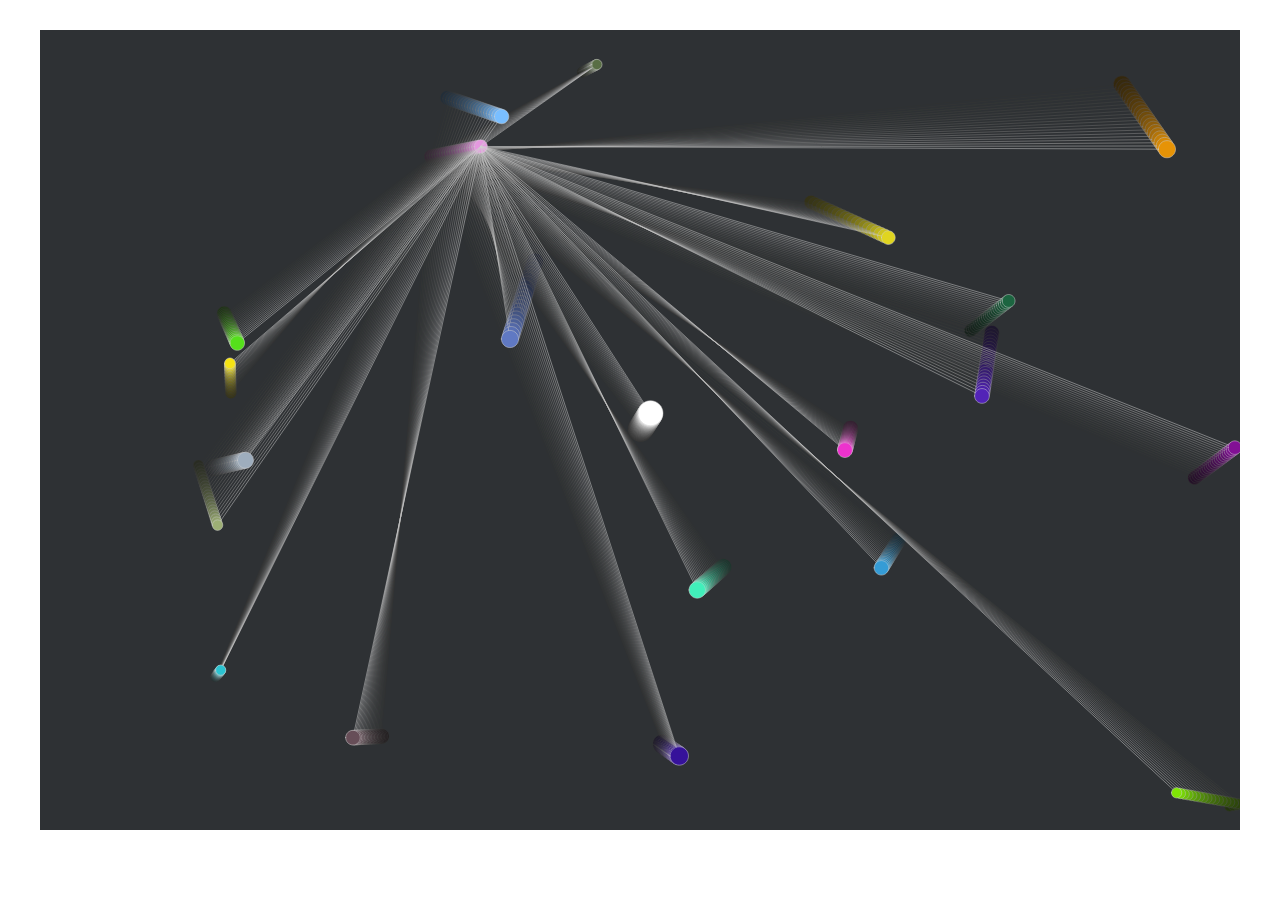
<file: ArtOne227/index.html>
<!DOCTYPE html>
<html>
  <head>
    <meta charset="UTF-8">
    <title>Template</title>
    <script src="libraries/p5.js" type="text/javascript"></script>
    <script src="libraries/p5.dom.js" type="text/javascript"></script>
    <script src="libraries/p5.sound.js" type="text/javascript"></script>
    <script src="sketch.js" type="text/javascript"></script>
    <script src="ball.js" type="text/javascript"></script>
    <style> body {padding: 0; margin: 0;} canvas {vertical-align: top;} </style>
  </head>


  <body>
  </body>
</html>
</file>
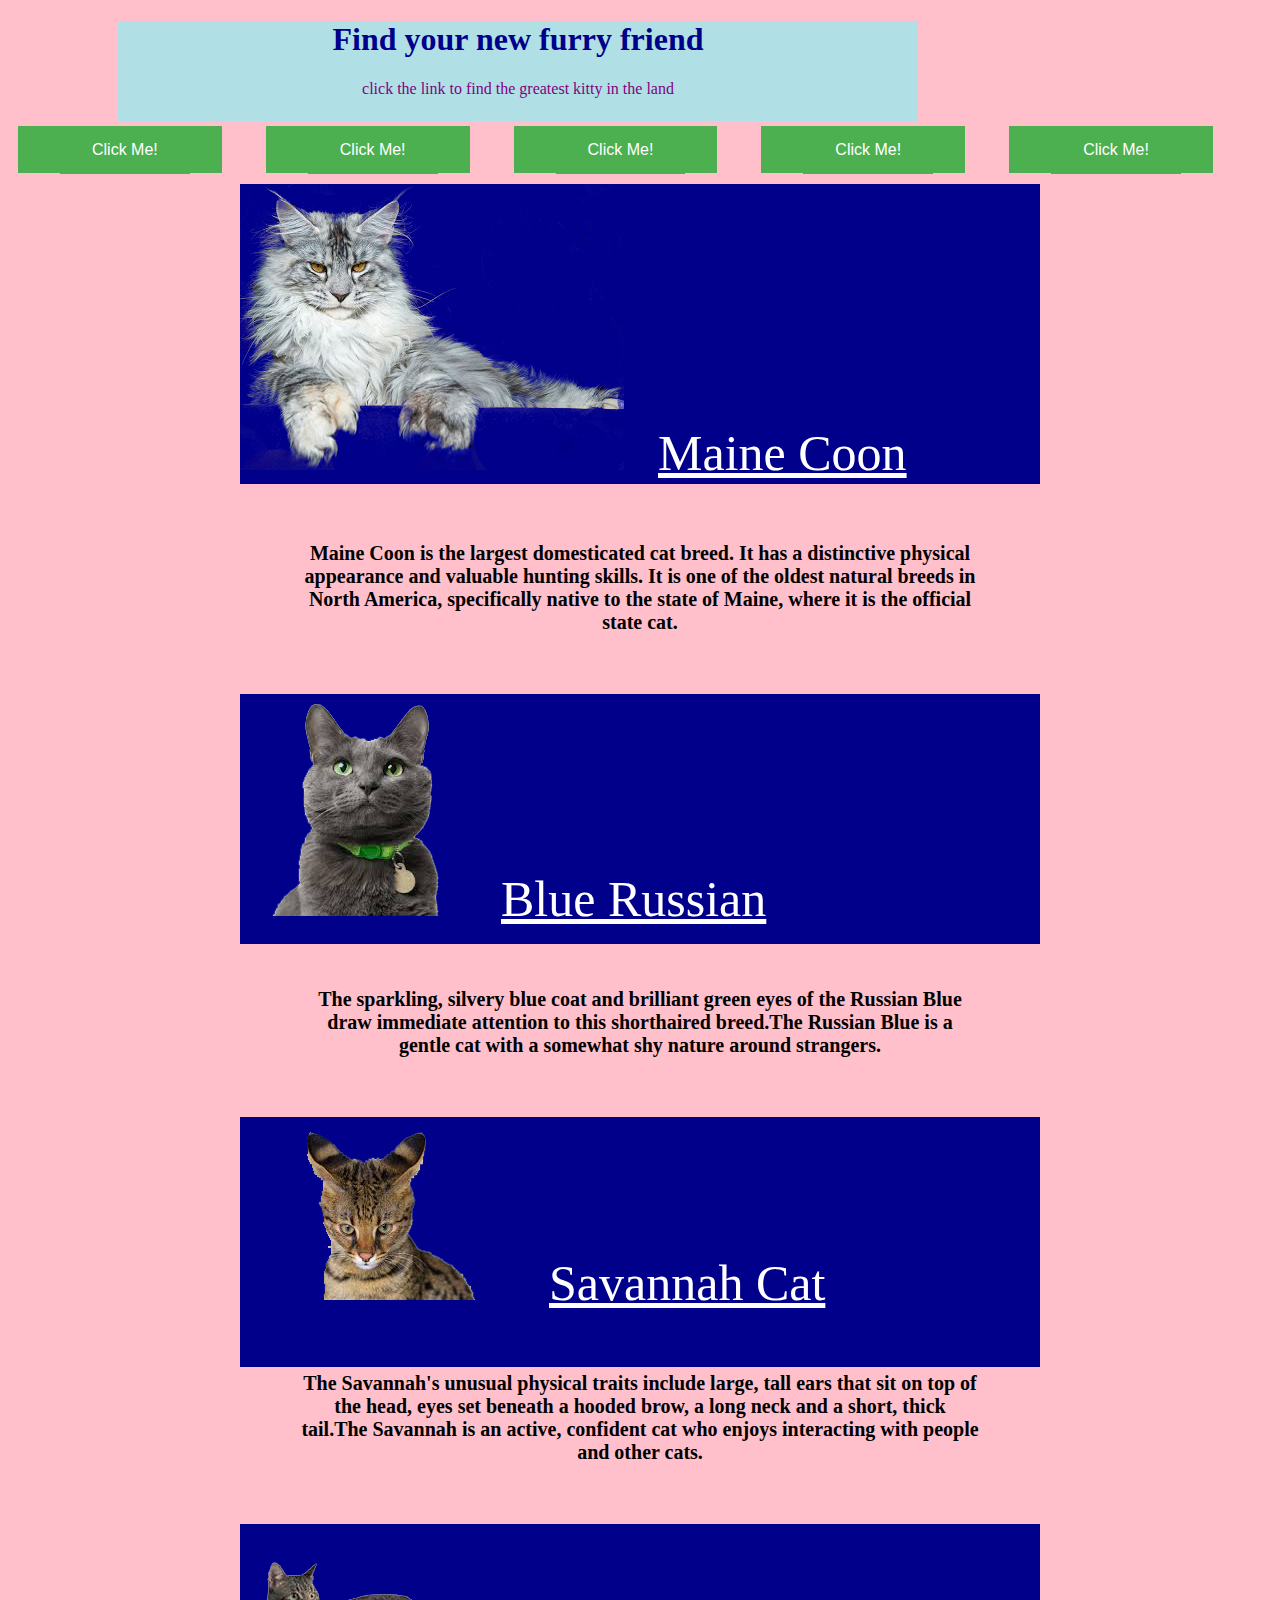
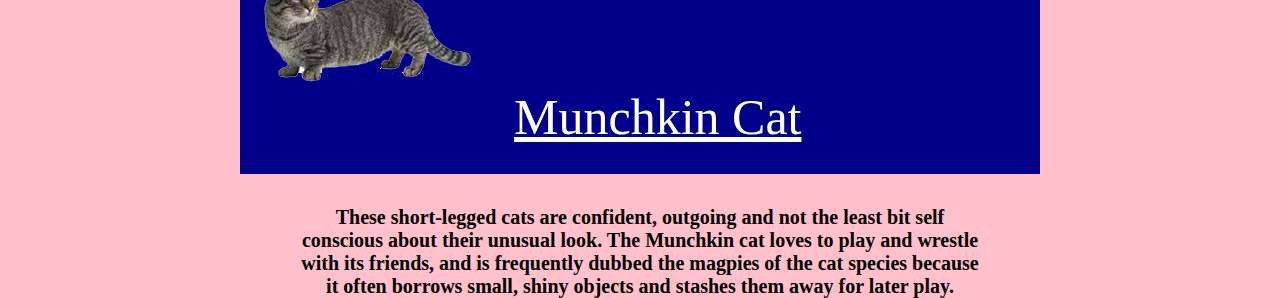
<file: FinalProject/index.html>
<!DOCTYPE html>
<html>
<head>
<title>meow!</title>
<link rel="stylesheet" type="text/css" href=" style.css">
</head>
<body>
<div id = "heading">
  <h1 style="color:darkblue;">Find your new furry friend<center></h1>
    <p>click the link to find the greatest kitty in the land</p>
</div>

<a id="poop" href="http://www.staggeringbeauty.com/"><button id="poop">Click Me!</button></a>
<a id="poop" href="https://cat-bounce.com/"><button id="poop">Click Me!</button></a>
<a id="poop" href="http://www.sanger.dk/"><button id="poop">Click Me!</button></a>
<a id="poop" href="http://111111111111111111111111111111111111111111111111111111111111.com/"><button id="poop">Click Me!</button></a>
<a id="poop" href="http://beesbeesbees.com/"><button id="poop">Click Me!</button></a>



<align=center>
<div id="MaineCoon">
  <img src="mainecoon.png">
  <a href="https://www.etsy.com/listing/601154964/preorder-maine-coon-white-cat-crystal?gpla=1&gao=1&&utm_source=google&utm_medium=cpc&utm_campaign=shopping_us_a-toys_and_games-toys-stuffed_animals_and_plushies-cats&utm_custom1=13b45577-9e10-4334-974a-21a0bf5b7360&utm_content=go_1844702853_71423542962_346398440863_pla-314760243526_c__601154964&gclid=EAIaIQobChMI9JOsxYjB4gIVxh6tBh10RAuXEAkYBSABEgIJw_D_BwE">Maine Coon</a>
  <h2>Maine Coon is the largest domesticated cat breed. It has a distinctive physical appearance and valuable hunting skills. It is one of the oldest natural breeds in North America, specifically native to the state of Maine, where it is the official state cat.</h2>
<align=center>
<div id="Bluerussian">
  <img src="bluerussian.png">
  <a href="https://www.homedepot.com/p/Hi-Line-Gift-Russian-Blue-Kitten-Statue-87757-F/305867811?cm_mmc=Shopping%7CG%7CBase%7CD28O%7C28-23_LAWN+ACCESSORIES%7CNA%7CPLA%7CFixed%7c71700000041079893%7c58700004690313454%7c92700039673922566&gclid=EAIaIQobChMIz7StlcbD4gIVqyCtBh3EQgnPEAkYAiABEgI6dvD_BwE&gclsrc=aw.ds"> Blue Russian</a>
<h3> The sparkling, silvery blue coat and brilliant green eyes of the Russian Blue draw immediate attention to this shorthaired breed.The Russian Blue is a gentle cat with a somewhat shy nature around strangers.</h3>
<div id="Abcat">
  <img src="abcat.png">
  <a href="http://www.thetaxidermystore.com/all-products/african-serval-life-size-taxidermy-mount-for-sale-17167.html?gclid=EAIaIQobChMI4_z2kcrD4gIVlR6tBh3_oguYEAkYCCABEgIs-vD_BwE"> Savannah Cat</a>
<h4> The Savannah's unusual physical traits include large, tall ears that sit on top of the head, eyes set beneath a hooded brow, a long neck and a short, thick tail.The Savannah is an active, confident cat who enjoys interacting with people and other cats.</h4>
<div id="MunchCat">
  <img src="munchkin.png">
  <a href="https://www.etsy.com/listing/605159807/white-munchkin-cat-doll?gpla=1&gao=1&&utm_source=google&utm_medium=cpc&utm_campaign=shopping_us_structuretest2019_a-art_and_collectibles-other&utm_custom1=a5ea3511-a598-4a2b-a174-dbee3cba03f2&utm_content=go_1730355797_69477074322_337577512290_aud-318110574626:pla-314954651973_c__605159807&gclid=EAIaIQobChMIsKiroszD4gIV4yCtBh0ScgQIEAkYASABEgK7TvD_BwE">Munchkin Cat</a>
<h5> These short-legged cats are confident, outgoing and not the least bit self conscious about their unusual look. The Munchkin cat loves to play and wrestle with its friends, and is frequently dubbed the magpies of the cat species because it often borrows small, shiny objects and stashes them away for later play.</h5>
</body>
</html>
</file>
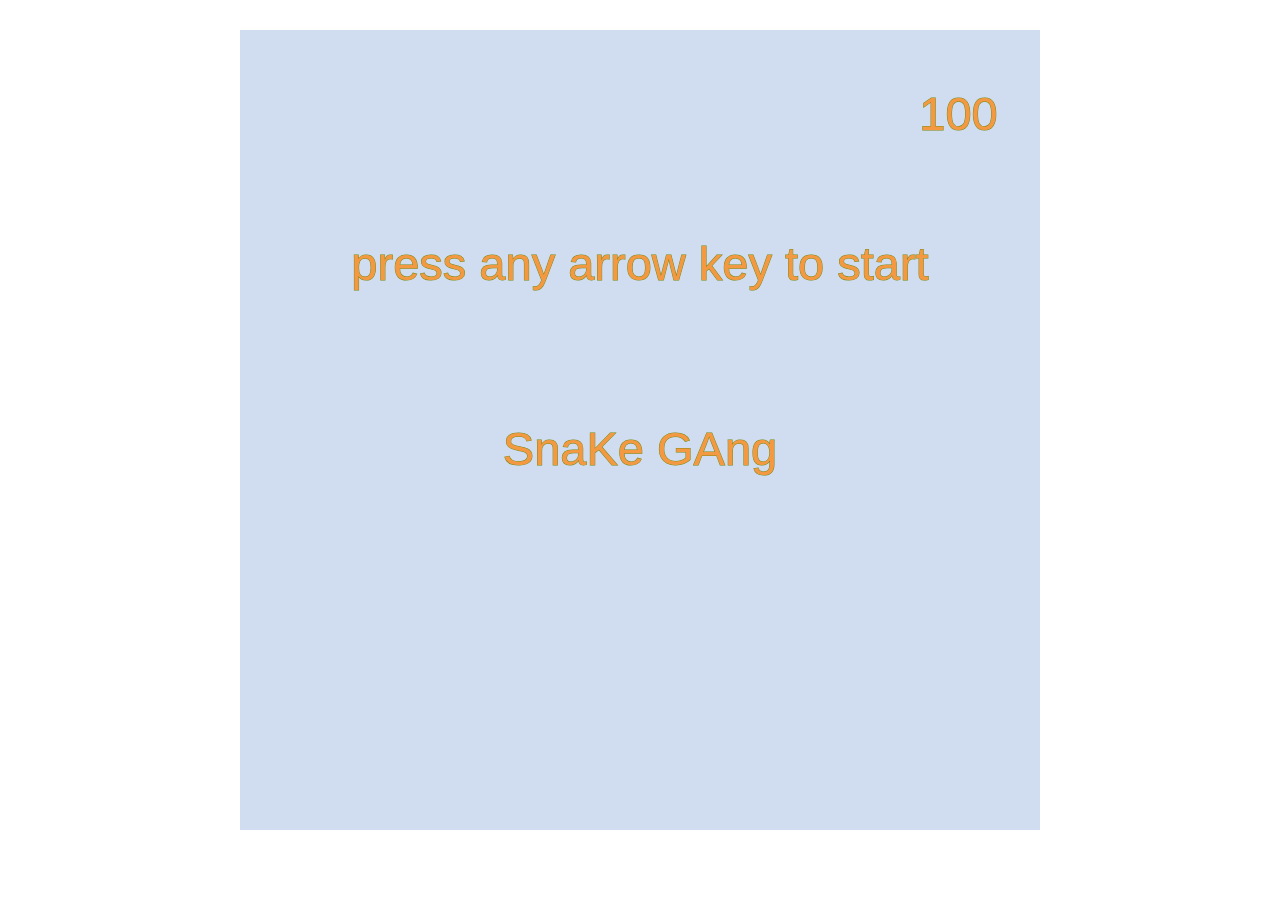
<file: CreateTask2019/Project3SnakeGame/index.html>
<!DOCTYPE html>
<html>
  <head>
    <meta charset="UTF-8">
    <title>Template</title>
    <script src="libraries/p5.js" type="text/javascript"></script>
    <script src="libraries/p5.dom.js" type="text/javascript"></script>
    <script src="libraries/p5.sound.js" type="text/javascript"></script>
    <script src="sketch.js" type="text/javascript"></script>
    <script src="snake.js" type="text/javascript"></script>
    <script src="food.js" type="text/javascript"></script>
    <style> body {padding: 0; margin: 0;} canvas {vertical-align: top;} </style>
  </head>


  <body>
  </body>
</html>
</file>
<file: FinalProject/style.css>
body {background-color: pink;}
h1   {
  text-align: center;
  color: darkblue;
}
p{
  text-align: center;
  color: purple;
}
#heading{
  background-color: powderblue;
  width: 800px;
  height: 100px;
  margin-left: 110px;
  margin-right: 200px;
  margin-bottom: 5px;
}
 #MaineCoon{
   background-color: darkblue;
   width: 800px;
   height: 300px;
   margin-top: 80px;
   margin:auto;
 }
 h2{
   text-align:center;
   color: black;
   font-family: "Times New Roman", Times, serif;
   font-size: 20px;
   margin:60px;
 }

 #Bluerussian{
   background-color: darkblue;
   width: 800px;
   height: 250px;
   margin-top: 100px;
   margin:auto;
 }
 h3{
   text-align:center;
   color: black;
   font-family: "Times New Roman", Times, serif;
   font-size: 20px;
   margin:60px;
 }

 a{
   text-align:center;
   color: white;
   font-family: "Times New Roman", Times, serif;
   font-size: 50px;
   margin:30px;
 }
 #Abcat{
   background-color: darkblue;
   width: 800px;
   height: 250px;
   margin-top: 100px;
   margin:auto;
 }
 h4{
   text-align:center;
   color: black;
   font-family: "Times New Roman", Times, serif;
   font-size: 20px;
   margin:60px;
 }
 #MunchCat{
   background-color: darkblue;
   width: 800px;
   height: 250px;
   margin-top: 100px;
   margin:auto;
 }
 h5{
   text-align:center;
   color: black;
   font-family: "Times New Roman", Times, serif;
   font-size: 20px;
   margin:60px;
 }

 #poop {
  background-color: #42F4F4; /* Green */
  border: none;
  color: #42f4f4;
  padding: 15px 32px;
  text-align: center;
  font-size: 16px;
  margin-left: 10px;
  margin-bottom: 10px;

}
#poop {
 background-color: #4CAF50; /* Green */
 border: none;
 color: pink;
 padding: 15px 32px;
 text-align: center;
 font-size: 16px;
 margin-left: 10px;
 margin-bottom: 10px;

}
#poop {
 background-color: #4CAF50; /* Green */
 border: none;
 color: white;
 padding: 15px 32px;
 text-align: center;
 font-size: 16px;
 margin-left: 10px;
 margin-bottom: 10px;

}
#poop {
 background-color: #4CAF50; /* Green */
 border: none;
 color: white;
 padding: 15px 32px;
 text-align: center;
 font-size: 16px;
 margin-left: 10px;
 margin-bottom: 10px;

}
#poop {
 background-color: #4CAF50; /* Green */
 border: none;
 color: white;
 padding: 15px 32px;
 text-align: center;
 font-size: 16px;
 margin-left: 10px;
 margin-bottom: 10px;

}
#poop {
 background-color: #4CAF50; /* Green */
 border: none;
 color: white;
 padding: 15px 32px;
 text-align: center;
 font-size: 16px;
 margin-left: 10px;
 margin-bottom: 10px;

}
</file>
